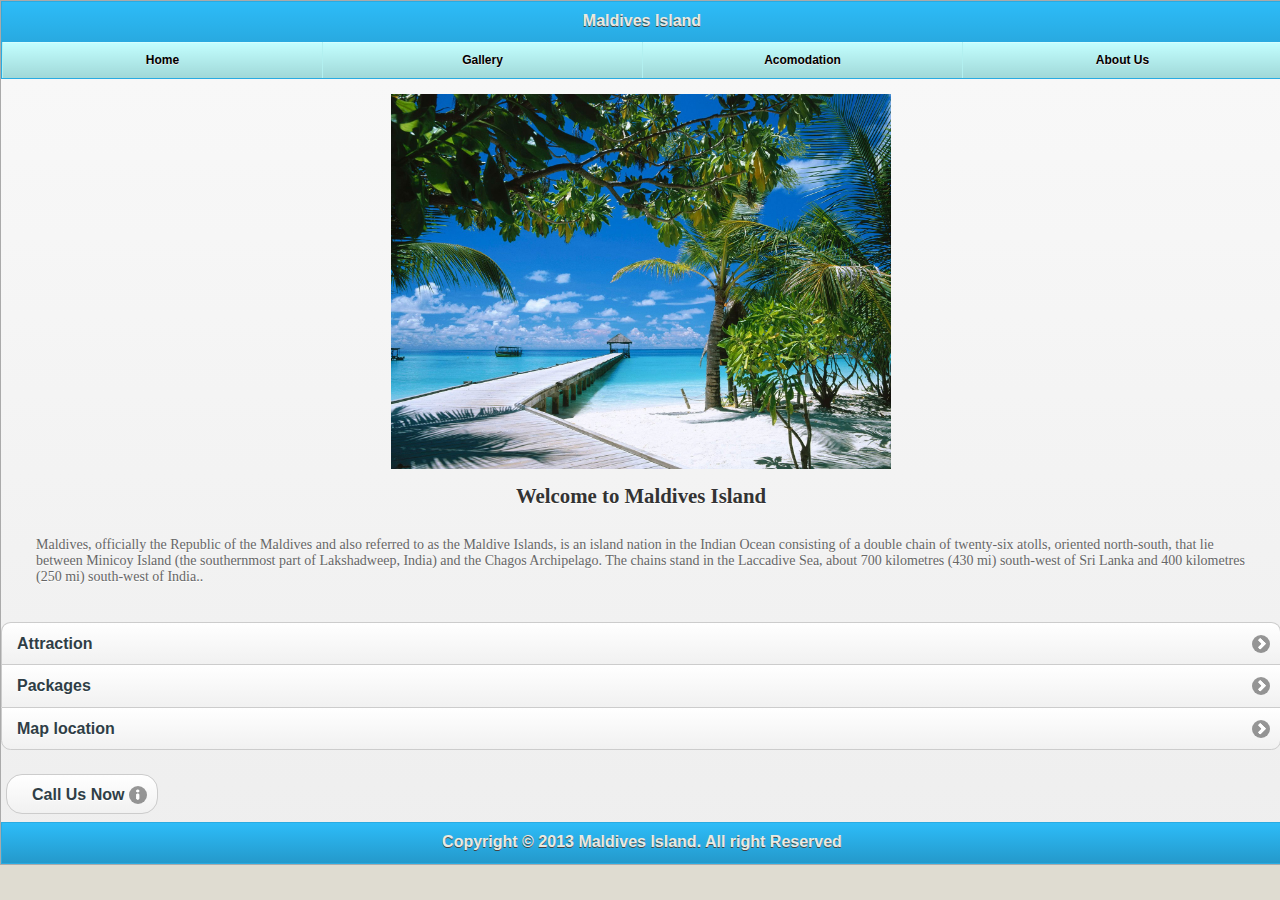
<file: Maldives/index.html>
<!DOCTYPE HTML>
<html>
<head>
<meta charset="UTF-8">
<title>Maldive Island</title>
<link href="jquery-mobile/jquery.mobile-1.0a3.min.css" rel="stylesheet" type="text/css">
<link rel="stylesheet" href="css/themes/gemia.css" />
<script src="jquery-mobile/jquery-1.5.min.js" type="text/javascript"></script>
<script src="jquery-mobile/jquery.mobile-1.0a3.min.js" type="text/javascript"></script>
<link href="css/main.css" rel="stylesheet" type="text/css">
<meta name="apple-mobile-web-app-capable" content="yes" />
	<link href="css/styles.css" type="text/css" rel="stylesheet" />
	
	<link href="css/photoswipe.css" type="text/css" rel="stylesheet" />
	
	<script type="text/javascript" src="lib/klass.min.js"></script>
	<script type="text/javascript" src="js/code.photoswipe-3.0.5.min.js"></script>
	
	
	<script type="text/javascript">

		(function(window, PhotoSwipe){
		
			document.addEventListener('DOMContentLoaded', function(){
			
				var
					options = {},
					instance = PhotoSwipe.attach( window.document.querySelectorAll('#Gallery a'), options );
			
			}, false);
			
			
		}(window, window.Code.PhotoSwipe));
		
	</script>
</head>

<body>
<div data-role="page" id="main">
  <div data-role="header" data-id="foo1" data-position="fixed">
    <h1>Maldives Island</h1>
    
	<div data-role="navbar">
		<ul>
			<li><a href="a.html">Home</a></li>
			<li><a href="#Gallery">Gallery</a></li>
			<li><a href="c.html">Acomodation</a></li>
			<li><a href="#About">About Us</a></li>
		</ul>
	</div>
    
    
    
  </div>
  
  
  
<div data-role="content">
  
  <div class="img1"><img src="image/maldives-ariatoll.jpg" width="500" height="375" alt="gemia"></div>
  
  <h1 class="bigtitle">Welcome to Maldives Island</h1>
        <p class="para">Maldives, officially the Republic of the Maldives and also referred to as the Maldive Islands, is an island nation in the Indian Ocean consisting of a double chain of twenty-six atolls, oriented north-south, that lie between Minicoy Island (the southernmost part of Lakshadweep, India) and the Chagos Archipelago. The chains stand in the Laccadive Sea, about 700 kilometres (430 mi) south-west of Sri Lanka and 400 kilometres (250 mi) south-west of India..</p>
  
  </div>
  
  
  <div data-role="controlgroup">
<ul data-role="listview" data-inset="true">
	<li><a href="acura.html">Attraction</a></li>
	<li><a href="audi.html">Packages</a></li>
	<li><a href="bmw.html">Map location</a></li>
    
	
</ul>
</div>


<a href="tel:0192206161" data-role="button" data-icon="info" data-iconpos="right" data-inline="true"> Call Us Now</a>


  <div data-role="footer">
    <h4>Copyright &copy; 2013 Maldives Island. All right Reserved</h4>
  </div>
</div>


<!--end 1 -->



<!--About -->

<div data-role="page" id="About">
  <div data-role="header" data-id="foo1">
    <h1>About Maldives</h1>
    
	<div data-role="navbar">
		<ul>
			<li><a href="#main">Home</a></li>
			<li><a href="#Gallery">Gallery</a></li>
			<li><a href="c.html">Acomodation</a></li>
			<li><a href="#About">About Us</a></li>
		</ul>
	</div>
    
    
    
  </div>
  
  
  
<div data-role="content">
  
  <div class="img1"><img src="image/Conrad-Maldives-Underwater-Suite.jpg" width="500" height="375" alt="gemia"></div>
  
  <h1 class="bigtitle">About Maldives</h1>
        <p class="para">The Maldives Marketing & Public Relations Corporation (MMPRC) is the national tourism office of Maldives responsible for carrying out promotional activities to become the most preferred island destination of the world under the theme of Maldives...the Sunny Side of Life; whilst adhering to its mission to promote quality and sustainable growth in the local tourism industry to deliver long term economic, social and cultural benefits to the country.</p>
  
  </div>
  
  
  <div data-role="controlgroup">
<ul data-role="listview" data-inset="true">
	<li><a href="acura.html">Book a trip</a></li>
	<li><a href="audi.html">Packages</a></li>
	<li><a href="bmw.html">Map location</a></li>
    
	
</ul>
</div>


<a href="tel:0192206161" data-role="button" data-icon="info" data-iconpos="right" data-inline="true"> Call Us Now</a>


  <div data-role="footer">
    <h4>Copyright &copy; 2013 Maldives Island. All right Reserved</h4>
  </div>
</div>

<!--end BOUT -->


<!--Gallery -->

<div data-role="page" id="Gallery">
  <div data-role="header" data-id="foo1" data-position="fixed">
    <h1>Gallery of Maldives</h1>
    
	<div data-role="navbar">
		<ul>
			<li><a href="#main">Home</a></li>
			<li><a href="#Gallery">Gallery</a></li>
			<li><a href="c.html">Acomodation</a></li>
			<li><a href="#About">About Us</a></li>
		</ul>
	</div>
    
    
    
  </div>
  
  
  
<div data-role="content">
  <h1>Media Gallery</h1>
  
  <ul id="Gallery" class="gallery">
		
		<li><a href="image/full/001.jpg"><img src="image/thumb/001.jpg" width="150" height="150">
		<li><a href="image/full/001.jpg"><img src="image/thumb/001.jpg" width="150" height="150">
        <li><a href="image/full/001.jpg"><img src="image/thumb/001.jpg" width="150" height="150">


		
	</ul>
  </div>
  
  
  <div data-role="controlgroup">
<ul data-role="listview" data-inset="true">
	<li><a href="acura.html">Book a Trip</a></li>
	<li><a href="audi.html">Packages</a></li>
	<li><a href="bmw.html">Map location</a></li>
    
	
</ul>
</div>


<a href="tel:0192206161" data-role="button" data-icon="info" data-iconpos="right" data-inline="true"> Call Us Now</a>


  <div data-role="footer">
    <h4>Copyright &copy; 2013 Maldives Island. All right Reserved</h4>
  </div>
</div>




</body>
</html>
</file>
<file: Maldives/css/main.css>
.img1 img{
	margin-right: auto;
	margin-left: auto;
	height: auto;
	display: block;
	max-width:100%;
}
.bigtitle {
	font-family: "Comic Sans MS", cursive;
	margin-right: 20px;
	margin-left: 20px;
	text-align: center;
}
.para {
	font-family: "Comic Sans MS", cursive;
	margin-right: 20px;
	margin-left: 20px;
	font-size: 14px;
	color: #666;
}
</file>
<file: Maldives/css/styles.css>
body { padding: 0; margin: 0; background: #DFDCD1; font-family: "Lucida Grande", Helvetica, Arial,Verdana, sans-serif; color: #444340; }
h1 { font-size: 1.3em; padding: 15px 10px; margin: 0; }
h2 { font-size: 1.1em; padding: 10px; margin: 0; }
img { border: none; }
a { color: #444340; }

#Header { background: #EEBF02; height: 61px; padding: 0; border-bottom: 1px solid #3c3c3c;  }
#Header img { display: block; margin: 0 auto 0; }

#MainContent { background: #ffffff; padding-bottom: 30px; }

#Footer { padding: 10px; border-top: none; } 

#SocialLinks { padding: 10px 0 0 0; }
#SocialLinks:after { clear: both; content: "."; display: block; height: 0; visibility: hidden; }
#SocialLinks a { display: block; float: left; padding-right: 15px; }

.gallery { list-style: none; padding: 0; margin: 0; }
.gallery:after { clear: both; content: "."; display: block; height: 0; visibility: hidden; }
.gallery li { float: left; width: 33.33333333%; }
.gallery li a { display: block; margin: 5px; border: 1px solid #3c3c3c; }
.gallery li img { display: block; width: 100%; height: auto; }


/* For inline examples only */
#PhotoSwipeTarget { width: 100%; height: 200px; }

#Indicators { text-align: center; margin-top: 20px; }
#Indicators span { display: inline-block; height: 10px; width: 10px; margin: 0 10px 0 0; padding: 0; -webkit-border-radius:5px; -moz-border-radius:5px; -o-border-radius:5px; border-radius:5px; background: #c5c5c5; overflow:hidden; }
#Indicators span.current{ background: #EEBF02; }
</file>
<file: Maldives/css/photoswipe.css>
/*
 * photoswipe.css
 * Copyright (c) %%year%% by Code Computerlove (http://www.codecomputerlove.com)
 * Licensed under the MIT license
 *
 * Default styles for PhotoSwipe
 * Avoid any position or dimension based styles
 * where possible, unless specified already here.
 * The gallery automatically works out gallery item
 * positions etc.
 */

 
body.ps-active, body.ps-building, div.ps-active, div.ps-building
{
	background: #000;
	overflow: hidden;
}
body.ps-active *, div.ps-active *
{ 
	-webkit-tap-highlight-color:  rgba(255, 255, 255, 0); 
	display: none;
}
body.ps-active *:focus, div.ps-active *:focus 
{ 
	outline: 0; 
}


/* Document overlay */
div.ps-document-overlay 
{
	background: #000;
}


/* UILayer */
div.ps-uilayer { 
	
	background: #000;
	cursor: pointer;
	
}


/* Zoom/pan/rotate layer */
div.ps-zoom-pan-rotate{
	background: #000;
}
div.ps-zoom-pan-rotate *  { display: block; }


/* Carousel */
div.ps-carousel-item-loading 
{ 
	background: url(../images/loader.gif) no-repeat center center; 
}

div.ps-carousel-item-error 
{ 
	background: url(../images/error.gif) no-repeat center center; 
}


/* Caption */
div.ps-caption
{ 
	background: #000000;
	background: -moz-linear-gradient(top, #303130 0%, #000101 100%);
	background: -webkit-gradient(linear, left top, left bottom, color-stop(0%,#303130), color-stop(100%,#000101));
	border-bottom: 1px solid #42403f;
	color: #ffffff;
	font-size: 13px;
	font-family: "Lucida Grande", Helvetica, Arial,Verdana, sans-serif;
	text-align: center;
}
div.ps-caption *  { display: inline; }

div.ps-caption-bottom
{ 
	border-top: 1px solid #42403f;
	border-bottom: none;
	min-height: 44px;
}

div.ps-caption-content
{
	padding: 13px;
	display: block;
}


/* Toolbar */
div.ps-toolbar
{ 
	background: #000000;
	background: -moz-linear-gradient(top, #303130 0%, #000101 100%);
	background: -webkit-gradient(linear, left top, left bottom, color-stop(0%,#303130), color-stop(100%,#000101));
	border-top: 1px solid #42403f;
	color: #ffffff;
	font-size: 13px;
	font-family: "Lucida Grande", Helvetica, Arial,Verdana, sans-serif;
	text-align: center;
	height: 44px;
	display: table;
	table-layout: fixed;
}
div.ps-toolbar * { 
	display: block;
}

div.ps-toolbar-top 
{
	border-bottom: 1px solid #42403f;
	border-top: none;
}

div.ps-toolbar-close, div.ps-toolbar-previous, div.ps-toolbar-next, div.ps-toolbar-play
{
	cursor: pointer;
	display: table-cell;
}

div.ps-toolbar div div.ps-toolbar-content
{
	width: 44px;
	height: 44px;
	margin: 0 auto 0;
	background-image: url(../images/icons.png);
	background-repeat: no-repeat;
}

div.ps-toolbar-close div.ps-toolbar-content
{
	background-position: 0 0;
}

div.ps-toolbar-previous div.ps-toolbar-content
{
	background-position: -44px 0;
}

div.ps-toolbar-previous-disabled div.ps-toolbar-content
{
	background-position: -44px -44px;
}

div.ps-toolbar-next div.ps-toolbar-content
{
	background-position: -132px 0;
}

div.ps-toolbar-next-disabled div.ps-toolbar-content
{
	background-position: -132px -44px;
}

div.ps-toolbar-play div.ps-toolbar-content
{
	background-position: -88px 0;
}

/* Hi-res display */
@media only screen and (-webkit-min-device-pixel-ratio: 1.5),
       only screen and (-moz-min-device-pixel-ratio: 1.5),
       only screen and (min-resolution: 240dpi)
{
	div.ps-toolbar div div.ps-toolbar-content
	{
		-moz-background-size: 176px 88px;
		-o-background-size: 176px 88px;
		-webkit-background-size: 176px 88px;
		background-size: 176px 88px;
		background-image: url(../images/icons@2x.png);
	}
}
</file>
<file: Maldives/css/themes/gemia.css>
/*
* jQuery Mobile 1.3.1
* Git HEAD hash: 74b4bec049fd93e4fe40205e6157de16eb64eb46 <> Date: Mon Apr 8 2013 19:41:28 UTC
* http://jquerymobile.com
*
* Copyright 2010, 2013 jQuery Foundation, Inc. and other contributors
* Released under the MIT license.
* http://jquery.org/license
*
*/


/* Swatches */
/* A
-----------------------------------------------------------------------------------------------------------*/
.ui-bar-a {
	border: 1px solid #29abe2 /*{a-bar-border}*/;
	background: #29abe2 /*{a-bar-background-color}*/;
	color: #e9eae1 /*{a-bar-color}*/;
	font-weight: bold;
	text-shadow: 0 /*{a-bar-shadow-x}*/ 1px /*{a-bar-shadow-y}*/ 0 /*{a-bar-shadow-radius}*/ #444444 /*{a-bar-shadow-color}*/;
	background-image: -webkit-gradient(linear, left top, left bottom, from( #2dbcf8 /*{a-bar-background-start}*/), to( #2499cb /*{a-bar-background-end}*/)); /* Saf4+, Chrome */
	background-image: -webkit-linear-gradient( #2dbcf8 /*{a-bar-background-start}*/, #2499cb /*{a-bar-background-end}*/); /* Chrome 10+, Saf5.1+ */
	background-image:    -moz-linear-gradient( #2dbcf8 /*{a-bar-background-start}*/, #2499cb /*{a-bar-background-end}*/); /* FF3.6 */
	background-image:     -ms-linear-gradient( #2dbcf8 /*{a-bar-background-start}*/, #2499cb /*{a-bar-background-end}*/); /* IE10 */
	background-image:      -o-linear-gradient( #2dbcf8 /*{a-bar-background-start}*/, #2499cb /*{a-bar-background-end}*/); /* Opera 11.10+ */
	background-image:         linear-gradient( #2dbcf8 /*{a-bar-background-start}*/, #2499cb /*{a-bar-background-end}*/);
}
.ui-bar-a .ui-link-inherit {
	color: #e9eae1 /*{a-bar-color}*/;
}
.ui-bar-a a.ui-link {
	color: #7cc4e7 /*{a-bar-link-color}*/;
	font-weight: bold;
}
.ui-bar-a a.ui-link:visited {
    color: #2489ce /*{a-bar-link-visited}*/;
}
.ui-bar-a a.ui-link:hover {
	color: #2489ce /*{a-bar-link-hover}*/;
}
.ui-bar-a a.ui-link:active {
	color: #2489ce /*{a-bar-link-active}*/;
}
.ui-bar-a,
.ui-bar-a input,
.ui-bar-a select,
.ui-bar-a textarea,
.ui-bar-a button {
	 font-family: Helvetica, Arial, sans-serif /*{global-font-family}*/;
}
.ui-body-a,
.ui-overlay-a {
	border: 1px solid #6c6969 /*{a-body-border}*/;
	color: #000000 /*{a-body-color}*/;
	text-shadow: 0 /*{a-body-shadow-x}*/ 1px /*{a-body-shadow-y}*/ 0 /*{a-body-shadow-radius}*/ #eeeeee /*{a-body-shadow-color}*/;
	background: #c5bfbf /*{a-body-background-color}*/;
	background-image: -webkit-gradient(linear, left top, left bottom, from( #d8d2d2 /*{a-body-background-start}*/), to( #b1abab /*{a-body-background-end}*/)); /* Saf4+, Chrome */
	background-image: -webkit-linear-gradient( #d8d2d2 /*{a-body-background-start}*/, #b1abab /*{a-body-background-end}*/); /* Chrome 10+, Saf5.1+ */
	background-image:    -moz-linear-gradient( #d8d2d2 /*{a-body-background-start}*/, #b1abab /*{a-body-background-end}*/); /* FF3.6 */
	background-image:     -ms-linear-gradient( #d8d2d2 /*{a-body-background-start}*/, #b1abab /*{a-body-background-end}*/); /* IE10 */
	background-image:      -o-linear-gradient( #d8d2d2 /*{a-body-background-start}*/, #b1abab /*{a-body-background-end}*/); /* Opera 11.10+ */
	background-image:         linear-gradient( #d8d2d2 /*{a-body-background-start}*/, #b1abab /*{a-body-background-end}*/);
}
.ui-overlay-a {
	background-image: none;
	border-width: 0;
}
.ui-body-a,
.ui-body-a input,
.ui-body-a select,
.ui-body-a textarea,
.ui-body-a button {
	 font-family: Helvetica, Arial, sans-serif /*{global-font-family}*/;
}
.ui-body-a .ui-link-inherit {
	color: #000000 /*{a-body-color}*/;
}
.ui-body-a .ui-link {
	color: #fd8904 /*{a-body-link-color}*/;
	font-weight: bold;
}
.ui-body-a .ui-link:visited {
    color: #a45902 /*{a-body-link-visited}*/;
}
.ui-body-a .ui-link:hover {
	color: #FF9d04 /*{a-body-link-hover}*/;
}
.ui-body-a .ui-link:active {
	color: #fd8904 /*{a-body-link-active}*/;
}
.ui-btn-up-a {
	border: 1px solid #b2f0f0 /*{a-bup-border}*/;
	background: #b2f0f0 /*{a-bup-background-color}*/;
	font-weight: bold;
	color: #000000 /*{a-bup-color}*/;
	text-shadow: 0 /*{a-bup-shadow-x}*/ 1px /*{a-bup-shadow-y}*/ 0 /*{a-bup-shadow-radius}*/ #eeeeee /*{a-bup-shadow-color}*/;
	background-image: -webkit-gradient(linear, left top, left bottom, from( #c3FFFF /*{a-bup-background-start}*/), to( #a0d8d8 /*{a-bup-background-end}*/)); /* Saf4+, Chrome */
	background-image: -webkit-linear-gradient( #c3FFFF /*{a-bup-background-start}*/, #a0d8d8 /*{a-bup-background-end}*/); /* Chrome 10+, Saf5.1+ */
	background-image:    -moz-linear-gradient( #c3FFFF /*{a-bup-background-start}*/, #a0d8d8 /*{a-bup-background-end}*/); /* FF3.6 */
	background-image:     -ms-linear-gradient( #c3FFFF /*{a-bup-background-start}*/, #a0d8d8 /*{a-bup-background-end}*/); /* IE10 */
	background-image:      -o-linear-gradient( #c3FFFF /*{a-bup-background-start}*/, #a0d8d8 /*{a-bup-background-end}*/); /* Opera 11.10+ */
	background-image:         linear-gradient( #c3FFFF /*{a-bup-background-start}*/, #a0d8d8 /*{a-bup-background-end}*/);
}
.ui-btn-up-a:visited,
.ui-btn-up-a a.ui-link-inherit {
	color: #000000 /*{a-bup-color}*/;
}
.ui-btn-hover-a {
	border: 1px solid #ccFFFF /*{a-bhover-border}*/;
	background: #ccFFFF /*{a-bhover-background-color}*/;
	font-weight: bold;
	color: #000000 /*{a-bhover-color}*/;
	text-shadow: 0 /*{a-bhover-shadow-x}*/ 1px /*{a-bhover-shadow-y}*/ 0 /*{a-bhover-shadow-radius}*/ #eeeeee /*{a-bhover-shadow-color}*/;
	background-image: -webkit-gradient(linear, left top, left bottom, from( #e0FFFF /*{a-bhover-background-start}*/), to( #b7e5e5 /*{a-bhover-background-end}*/)); /* Saf4+, Chrome */
	background-image: -webkit-linear-gradient( #e0FFFF /*{a-bhover-background-start}*/, #b7e5e5 /*{a-bhover-background-end}*/); /* Chrome 10+, Saf5.1+ */
	background-image:    -moz-linear-gradient( #e0FFFF /*{a-bhover-background-start}*/, #b7e5e5 /*{a-bhover-background-end}*/); /* FF3.6 */
	background-image:     -ms-linear-gradient( #e0FFFF /*{a-bhover-background-start}*/, #b7e5e5 /*{a-bhover-background-end}*/); /* IE10 */
	background-image:      -o-linear-gradient( #e0FFFF /*{a-bhover-background-start}*/, #b7e5e5 /*{a-bhover-background-end}*/); /* Opera 11.10+ */
	background-image:         linear-gradient( #e0FFFF /*{a-bhover-background-start}*/, #b7e5e5 /*{a-bhover-background-end}*/);
}
.ui-btn-hover-a:visited,
.ui-btn-hover-a:hover,
.ui-btn-hover-a a.ui-link-inherit {
	color: #000000 /*{a-bhover-color}*/;
}
.ui-btn-down-a {
	border: 1px solid #ccFFFF /*{a-bdown-border}*/;
	background: #ccFFFF /*{a-bdown-background-color}*/;
	font-weight: bold;
	color: #000000 /*{a-bdown-color}*/;
	text-shadow: 0 /*{a-bdown-shadow-x}*/ 1px /*{a-bdown-shadow-y}*/ 0 /*{a-bdown-shadow-radius}*/ #eeeeee /*{a-bdown-shadow-color}*/;
	background-image: -webkit-gradient(linear, left top, left bottom, from( #b7e5e5 /*{a-bdown-background-start}*/), to( #e0FFFF /*{a-bdown-background-end}*/)); /* Saf4+, Chrome */
	background-image: -webkit-linear-gradient( #b7e5e5 /*{a-bdown-background-start}*/, #e0FFFF /*{a-bdown-background-end}*/); /* Chrome 10+, Saf5.1+ */
	background-image:    -moz-linear-gradient( #b7e5e5 /*{a-bdown-background-start}*/, #e0FFFF /*{a-bdown-background-end}*/); /* FF3.6 */
	background-image:     -ms-linear-gradient( #b7e5e5 /*{a-bdown-background-start}*/, #e0FFFF /*{a-bdown-background-end}*/); /* IE10 */
	background-image:      -o-linear-gradient( #b7e5e5 /*{a-bdown-background-start}*/, #e0FFFF /*{a-bdown-background-end}*/); /* Opera 11.10+ */
	background-image:         linear-gradient( #b7e5e5 /*{a-bdown-background-start}*/, #e0FFFF /*{a-bdown-background-end}*/);
}
.ui-btn-down-a:visited,
.ui-btn-down-a:hover,
.ui-btn-down-a a.ui-link-inherit {
	color: #000000 /*{a-bdown-color}*/;
}
.ui-btn-up-a,
.ui-btn-hover-a,
.ui-btn-down-a {
	 font-family: Helvetica, Arial, sans-serif /*{global-font-family}*/;
	text-decoration: none;
}
/* B
-----------------------------------------------------------------------------------------------------------*/
.ui-bar-b {
	border: 1px solid #1fc7ff /*{b-bar-border}*/;
	background: #1fc7ff /*{b-bar-background-color}*/;
	color: #000000 /*{b-bar-color}*/;
	font-weight: bold;
	text-shadow: 0 /*{b-bar-shadow-x}*/ 1px /*{b-bar-shadow-y}*/ 0 /*{b-bar-shadow-radius}*/ #eeeeee /*{b-bar-shadow-color}*/;
	background-image: -webkit-gradient(linear, left top, left bottom, from( #22daFF /*{b-bar-background-start}*/), to( #1bb3e5 /*{b-bar-background-end}*/)); /* Saf4+, Chrome */
	background-image: -webkit-linear-gradient( #22daFF /*{b-bar-background-start}*/, #1bb3e5 /*{b-bar-background-end}*/); /* Chrome 10+, Saf5.1+ */
	background-image:    -moz-linear-gradient( #22daFF /*{b-bar-background-start}*/, #1bb3e5 /*{b-bar-background-end}*/); /* FF3.6 */
	background-image:     -ms-linear-gradient( #22daFF /*{b-bar-background-start}*/, #1bb3e5 /*{b-bar-background-end}*/); /* IE10 */
	background-image:      -o-linear-gradient( #22daFF /*{b-bar-background-start}*/, #1bb3e5 /*{b-bar-background-end}*/); /* Opera 11.10+ */
	background-image:         linear-gradient( #22daFF /*{b-bar-background-start}*/, #1bb3e5 /*{b-bar-background-end}*/);
}
.ui-bar-b .ui-link-inherit {
	color: #000000 /*{b-bar-color}*/;
}
.ui-bar-b a.ui-link {
	color: #7cc4e7 /*{b-bar-link-color}*/;
	font-weight: bold;
}
.ui-bar-b a.ui-link:visited {
    color: #2489ce /*{b-bar-link-visited}*/;
}
.ui-bar-b a.ui-link:hover {
	color: #2489ce /*{b-bar-link-hover}*/;
}
.ui-bar-b a.ui-link:active {
	color: #2489ce /*{b-bar-link-active}*/;
}
.ui-bar-b,
.ui-bar-b input,
.ui-bar-b select,
.ui-bar-b textarea,
.ui-bar-b button {
	 font-family: Helvetica, Arial, sans-serif /*{global-font-family}*/;
}
.ui-body-b,
.ui-overlay-b {
	border: 1px solid #707070 /*{b-body-border}*/;
	color: #000000 /*{b-body-color}*/;
	text-shadow: 0 /*{b-body-shadow-x}*/ 1px /*{b-body-shadow-y}*/ 0 /*{b-body-shadow-radius}*/ #eeeeee /*{b-body-shadow-color}*/;
	background: #cccccc /*{b-body-background-color}*/;
	background-image: -webkit-gradient(linear, left top, left bottom, from( #e0e0e0 /*{b-body-background-start}*/), to( #b7b7b7 /*{b-body-background-end}*/)); /* Saf4+, Chrome */
	background-image: -webkit-linear-gradient( #e0e0e0 /*{b-body-background-start}*/, #b7b7b7 /*{b-body-background-end}*/); /* Chrome 10+, Saf5.1+ */
	background-image:    -moz-linear-gradient( #e0e0e0 /*{b-body-background-start}*/, #b7b7b7 /*{b-body-background-end}*/); /* FF3.6 */
	background-image:     -ms-linear-gradient( #e0e0e0 /*{b-body-background-start}*/, #b7b7b7 /*{b-body-background-end}*/); /* IE10 */
	background-image:      -o-linear-gradient( #e0e0e0 /*{b-body-background-start}*/, #b7b7b7 /*{b-body-background-end}*/); /* Opera 11.10+ */
	background-image:         linear-gradient( #e0e0e0 /*{b-body-background-start}*/, #b7b7b7 /*{b-body-background-end}*/);
}
.ui-overlay-b {
	background-image: none;
	border-width: 0;
}
.ui-body-b,
.ui-body-b input,
.ui-body-b select,
.ui-body-b textarea,
.ui-body-b button {
	 font-family: Helvetica, Arial, sans-serif /*{global-font-family}*/;
}
.ui-body-b .ui-link-inherit {
	color: #000000 /*{b-body-color}*/;
}
.ui-body-b .ui-link {
	color: #2489ce /*{b-body-link-color}*/;
	font-weight: bold;
}
.ui-body-b .ui-link:visited {
    color: #2489ce /*{b-body-link-visited}*/;
}
.ui-body-b .ui-link:hover {
	color: #2489ce /*{b-body-link-hover}*/;
}
.ui-body-b .ui-link:active {
	color: #2489ce /*{b-body-link-active}*/;
}
.ui-btn-up-b {
	border: 1px solid #cccccc /*{b-bup-border}*/;
	background: #eeeeee /*{b-bup-background-color}*/;
	font-weight: bold;
	color: #2f3e46 /*{b-bup-color}*/;
	text-shadow: 0 /*{b-bup-shadow-x}*/ 1px /*{b-bup-shadow-y}*/ 0 /*{b-bup-shadow-radius}*/ #ffffff /*{b-bup-shadow-color}*/;
	background-image: -webkit-gradient(linear, left top, left bottom, from( #ffffff /*{b-bup-background-start}*/), to( #f1f1f1 /*{b-bup-background-end}*/)); /* Saf4+, Chrome */
	background-image: -webkit-linear-gradient( #ffffff /*{b-bup-background-start}*/, #f1f1f1 /*{b-bup-background-end}*/); /* Chrome 10+, Saf5.1+ */
	background-image:    -moz-linear-gradient( #ffffff /*{b-bup-background-start}*/, #f1f1f1 /*{b-bup-background-end}*/); /* FF3.6 */
	background-image:     -ms-linear-gradient( #ffffff /*{b-bup-background-start}*/, #f1f1f1 /*{b-bup-background-end}*/); /* IE10 */
	background-image:      -o-linear-gradient( #ffffff /*{b-bup-background-start}*/, #f1f1f1 /*{b-bup-background-end}*/); /* Opera 11.10+ */
	background-image:         linear-gradient( #ffffff /*{b-bup-background-start}*/, #f1f1f1 /*{b-bup-background-end}*/);
}
.ui-btn-up-b:visited,
.ui-btn-up-b a.ui-link-inherit {
	color: #2f3e46 /*{b-bup-color}*/;
}
.ui-btn-hover-b {
	border: 1px solid #bbbbbb /*{b-bhover-border}*/;
	background: #dfdfdf /*{b-bhover-background-color}*/;
	font-weight: bold;
	color: #2f3e46 /*{b-bhover-color}*/;
	text-shadow: 0 /*{b-bhover-shadow-x}*/ 1px /*{b-bhover-shadow-y}*/ 0 /*{b-bhover-shadow-radius}*/ #ffffff /*{b-bhover-shadow-color}*/;
	background-image: -webkit-gradient(linear, left top, left bottom, from( #f6f6f6 /*{b-bhover-background-start}*/), to( #e0e0e0 /*{b-bhover-background-end}*/)); /* Saf4+, Chrome */
	background-image: -webkit-linear-gradient( #f6f6f6 /*{b-bhover-background-start}*/, #e0e0e0 /*{b-bhover-background-end}*/); /* Chrome 10+, Saf5.1+ */
	background-image:    -moz-linear-gradient( #f6f6f6 /*{b-bhover-background-start}*/, #e0e0e0 /*{b-bhover-background-end}*/); /* FF3.6 */
	background-image:     -ms-linear-gradient( #f6f6f6 /*{b-bhover-background-start}*/, #e0e0e0 /*{b-bhover-background-end}*/); /* IE10 */
	background-image:      -o-linear-gradient( #f6f6f6 /*{b-bhover-background-start}*/, #e0e0e0 /*{b-bhover-background-end}*/); /* Opera 11.10+ */
	background-image:         linear-gradient( #f6f6f6 /*{b-bhover-background-start}*/, #e0e0e0 /*{b-bhover-background-end}*/);
}
.ui-btn-hover-b:visited,
.ui-btn-hover-b:hover,
.ui-btn-hover-b a.ui-link-inherit {
	color: #2f3e46 /*{b-bhover-color}*/;
}
.ui-btn-down-b {
	border: 1px solid #bbbbbb /*{b-bdown-border}*/;
	background: #d6d6d6 /*{b-bdown-background-color}*/;
	font-weight: bold;
	color: #2f3e46 /*{b-bdown-color}*/;
	text-shadow: 0 /*{b-bdown-shadow-x}*/ 1px /*{b-bdown-shadow-y}*/ 0 /*{b-bdown-shadow-radius}*/ #ffffff /*{b-bdown-shadow-color}*/;
	background-image: -webkit-gradient(linear, left top, left bottom, from( #d0d0d0 /*{b-bdown-background-start}*/), to( #dfdfdf /*{b-bdown-background-end}*/)); /* Saf4+, Chrome */
	background-image: -webkit-linear-gradient( #d0d0d0 /*{b-bdown-background-start}*/, #dfdfdf /*{b-bdown-background-end}*/); /* Chrome 10+, Saf5.1+ */
	background-image:    -moz-linear-gradient( #d0d0d0 /*{b-bdown-background-start}*/, #dfdfdf /*{b-bdown-background-end}*/); /* FF3.6 */
	background-image:     -ms-linear-gradient( #d0d0d0 /*{b-bdown-background-start}*/, #dfdfdf /*{b-bdown-background-end}*/); /* IE10 */
	background-image:      -o-linear-gradient( #d0d0d0 /*{b-bdown-background-start}*/, #dfdfdf /*{b-bdown-background-end}*/); /* Opera 11.10+ */
	background-image:         linear-gradient( #d0d0d0 /*{b-bdown-background-start}*/, #dfdfdf /*{b-bdown-background-end}*/);
}
.ui-btn-down-b:visited,
.ui-btn-down-b:hover,
.ui-btn-down-b a.ui-link-inherit {
	color: #2f3e46 /*{b-bdown-color}*/;
}
.ui-btn-up-b,
.ui-btn-hover-b,
.ui-btn-down-b {
	 font-family: Helvetica, Arial, sans-serif /*{global-font-family}*/;
	text-decoration: none;
}


/* C
-----------------------------------------------------------------------------------------------------------*/
.ui-bar-c {
	border: 1px solid #b3b3b3 /*{c-bar-border}*/;
	background: #eeeeee /*{c-bar-background-color}*/;
	color: #3e3e3e /*{c-bar-color}*/;
	font-weight: bold;
	text-shadow: 0 /*{c-bar-shadow-x}*/ 1px /*{c-bar-shadow-y}*/ 0 /*{c-bar-shadow-radius}*/ #ffffff /*{c-bar-shadow-color}*/;
	background-image: -webkit-gradient(linear, left top, left bottom, from( #f0f0f0 /*{c-bar-background-start}*/), to( #dddddd /*{c-bar-background-end}*/)); /* Saf4+, Chrome */
	background-image: -webkit-linear-gradient( #f0f0f0 /*{c-bar-background-start}*/, #dddddd /*{c-bar-background-end}*/); /* Chrome 10+, Saf5.1+ */
	background-image:    -moz-linear-gradient( #f0f0f0 /*{c-bar-background-start}*/, #dddddd /*{c-bar-background-end}*/); /* FF3.6 */
	background-image:     -ms-linear-gradient( #f0f0f0 /*{c-bar-background-start}*/, #dddddd /*{c-bar-background-end}*/); /* IE10 */
	background-image:      -o-linear-gradient( #f0f0f0 /*{c-bar-background-start}*/, #dddddd /*{c-bar-background-end}*/); /* Opera 11.10+ */
	background-image:         linear-gradient( #f0f0f0 /*{c-bar-background-start}*/, #dddddd /*{c-bar-background-end}*/);
}
.ui-bar-c .ui-link-inherit {
	color: #3e3e3e /*{c-bar-color}*/;
}
.ui-bar-c a.ui-link {
	color: #7cc4e7 /*{c-bar-link-color}*/;
	font-weight: bold;
}
.ui-bar-c a.ui-link:visited {
    color: #2489ce /*{c-bar-link-visited}*/;
}
.ui-bar-c a.ui-link:hover {
	color: #2489ce /*{c-bar-link-hover}*/;
}
.ui-bar-c a.ui-link:active {
	color: #2489ce /*{c-bar-link-active}*/;
}
.ui-bar-c,
.ui-bar-c input,
.ui-bar-c select,
.ui-bar-c textarea,
.ui-bar-c button {
	 font-family: Helvetica, Arial, sans-serif /*{global-font-family}*/;
}
.ui-body-c,
.ui-overlay-c {
	border: 1px solid #aaaaaa /*{c-body-border}*/;
	color: #333333 /*{c-body-color}*/;
	text-shadow: 0 /*{c-body-shadow-x}*/ 1px /*{c-body-shadow-y}*/ 0 /*{c-body-shadow-radius}*/ #ffffff /*{c-body-shadow-color}*/;
	background: #f9f9f9 /*{c-body-background-color}*/;
	background-image: -webkit-gradient(linear, left top, left bottom, from( #f9f9f9 /*{c-body-background-start}*/), to( #eeeeee /*{c-body-background-end}*/)); /* Saf4+, Chrome */
	background-image: -webkit-linear-gradient( #f9f9f9 /*{c-body-background-start}*/, #eeeeee /*{c-body-background-end}*/); /* Chrome 10+, Saf5.1+ */
	background-image:    -moz-linear-gradient( #f9f9f9 /*{c-body-background-start}*/, #eeeeee /*{c-body-background-end}*/); /* FF3.6 */
	background-image:     -ms-linear-gradient( #f9f9f9 /*{c-body-background-start}*/, #eeeeee /*{c-body-background-end}*/); /* IE10 */
	background-image:      -o-linear-gradient( #f9f9f9 /*{c-body-background-start}*/, #eeeeee /*{c-body-background-end}*/); /* Opera 11.10+ */
	background-image:         linear-gradient( #f9f9f9 /*{c-body-background-start}*/, #eeeeee /*{c-body-background-end}*/);
}
.ui-overlay-c {
	background-image: none;
	border-width: 0;
}
.ui-body-c,
.ui-body-c input,
.ui-body-c select,
.ui-body-c textarea,
.ui-body-c button {
	 font-family: Helvetica, Arial, sans-serif /*{global-font-family}*/;
}
.ui-body-c .ui-link-inherit {
	color: #333333 /*{c-body-color}*/;
}
.ui-body-c .ui-link {
	color: #2489ce /*{c-body-link-color}*/;
	font-weight: bold;
}
.ui-body-c .ui-link:visited {
    color: #2489ce /*{c-body-link-visited}*/;
}
.ui-body-c .ui-link:hover {
	color: #2489ce /*{c-body-link-hover}*/;
}
.ui-body-c .ui-link:active {
	color: #2489ce /*{c-body-link-active}*/;
}
.ui-btn-up-c {
	border: 1px solid #cccccc /*{c-bup-border}*/;
	background: #eeeeee /*{c-bup-background-color}*/;
	font-weight: bold;
	color: #2f3e46 /*{c-bup-color}*/;
	text-shadow: 0 /*{c-bup-shadow-x}*/ 1px /*{c-bup-shadow-y}*/ 0 /*{c-bup-shadow-radius}*/ #ffffff /*{c-bup-shadow-color}*/;
	background-image: -webkit-gradient(linear, left top, left bottom, from( #ffffff /*{c-bup-background-start}*/), to( #f1f1f1 /*{c-bup-background-end}*/)); /* Saf4+, Chrome */
	background-image: -webkit-linear-gradient( #ffffff /*{c-bup-background-start}*/, #f1f1f1 /*{c-bup-background-end}*/); /* Chrome 10+, Saf5.1+ */
	background-image:    -moz-linear-gradient( #ffffff /*{c-bup-background-start}*/, #f1f1f1 /*{c-bup-background-end}*/); /* FF3.6 */
	background-image:     -ms-linear-gradient( #ffffff /*{c-bup-background-start}*/, #f1f1f1 /*{c-bup-background-end}*/); /* IE10 */
	background-image:      -o-linear-gradient( #ffffff /*{c-bup-background-start}*/, #f1f1f1 /*{c-bup-background-end}*/); /* Opera 11.10+ */
	background-image:         linear-gradient( #ffffff /*{c-bup-background-start}*/, #f1f1f1 /*{c-bup-background-end}*/);
}
.ui-btn-up-c:visited,
.ui-btn-up-c a.ui-link-inherit {
	color: #2f3e46 /*{c-bup-color}*/;
}
.ui-btn-hover-c {
	border: 1px solid #bbbbbb /*{c-bhover-border}*/;
	background: #dfdfdf /*{c-bhover-background-color}*/;
	font-weight: bold;
	color: #2f3e46 /*{c-bhover-color}*/;
	text-shadow: 0 /*{c-bhover-shadow-x}*/ 1px /*{c-bhover-shadow-y}*/ 0 /*{c-bhover-shadow-radius}*/ #ffffff /*{c-bhover-shadow-color}*/;
	background-image: -webkit-gradient(linear, left top, left bottom, from( #f6f6f6 /*{c-bhover-background-start}*/), to( #e0e0e0 /*{c-bhover-background-end}*/)); /* Saf4+, Chrome */
	background-image: -webkit-linear-gradient( #f6f6f6 /*{c-bhover-background-start}*/, #e0e0e0 /*{c-bhover-background-end}*/); /* Chrome 10+, Saf5.1+ */
	background-image:    -moz-linear-gradient( #f6f6f6 /*{c-bhover-background-start}*/, #e0e0e0 /*{c-bhover-background-end}*/); /* FF3.6 */
	background-image:     -ms-linear-gradient( #f6f6f6 /*{c-bhover-background-start}*/, #e0e0e0 /*{c-bhover-background-end}*/); /* IE10 */
	background-image:      -o-linear-gradient( #f6f6f6 /*{c-bhover-background-start}*/, #e0e0e0 /*{c-bhover-background-end}*/); /* Opera 11.10+ */
	background-image:         linear-gradient( #f6f6f6 /*{c-bhover-background-start}*/, #e0e0e0 /*{c-bhover-background-end}*/);
}
.ui-btn-hover-c:visited,
.ui-btn-hover-c:hover,
.ui-btn-hover-c a.ui-link-inherit {
	color: #2f3e46 /*{c-bhover-color}*/;
}
.ui-btn-down-c {
	border: 1px solid #bbbbbb /*{c-bdown-border}*/;
	background: #d6d6d6 /*{c-bdown-background-color}*/;
	font-weight: bold;
	color: #2f3e46 /*{c-bdown-color}*/;
	text-shadow: 0 /*{c-bdown-shadow-x}*/ 1px /*{c-bdown-shadow-y}*/ 0 /*{c-bdown-shadow-radius}*/ #ffffff /*{c-bdown-shadow-color}*/;
	background-image: -webkit-gradient(linear, left top, left bottom, from( #d0d0d0 /*{c-bdown-background-start}*/), to( #dfdfdf /*{c-bdown-background-end}*/)); /* Saf4+, Chrome */
	background-image: -webkit-linear-gradient( #d0d0d0 /*{c-bdown-background-start}*/, #dfdfdf /*{c-bdown-background-end}*/); /* Chrome 10+, Saf5.1+ */
	background-image:    -moz-linear-gradient( #d0d0d0 /*{c-bdown-background-start}*/, #dfdfdf /*{c-bdown-background-end}*/); /* FF3.6 */
	background-image:     -ms-linear-gradient( #d0d0d0 /*{c-bdown-background-start}*/, #dfdfdf /*{c-bdown-background-end}*/); /* IE10 */
	background-image:      -o-linear-gradient( #d0d0d0 /*{c-bdown-background-start}*/, #dfdfdf /*{c-bdown-background-end}*/); /* Opera 11.10+ */
	background-image:         linear-gradient( #d0d0d0 /*{c-bdown-background-start}*/, #dfdfdf /*{c-bdown-background-end}*/);
}
.ui-btn-down-c:visited,
.ui-btn-down-c:hover,
.ui-btn-down-c a.ui-link-inherit {
	color: #2f3e46 /*{c-bdown-color}*/;
}
.ui-btn-up-c,
.ui-btn-hover-c,
.ui-btn-down-c {
	 font-family: Helvetica, Arial, sans-serif /*{global-font-family}*/;
	text-decoration: none;
}


/* Structure */
/* links within "buttons" 
-----------------------------------------------------------------------------------------------------------*/
a.ui-link-inherit {
	text-decoration: none !important;
}
/* Active class used as the "on" state across all themes
-----------------------------------------------------------------------------------------------------------*/
.ui-btn-active {
	border: 1px solid #2373a5 /*{global-active-border}*/;
	background: #387bbe /*{global-active-background-color}*/;
	font-weight: bold;
	color: #ffffff /*{global-active-color}*/;
	cursor: pointer;
	text-shadow: 0 /*{global-active-shadow-x}*/ 1px /*{global-active-shadow-y}*/ 0 /*{global-active-shadow-radius}*/ #3373a5 /*{global-active-shadow-color}*/;
	text-decoration: none;
	background-image: -webkit-gradient(linear, left top, left bottom, from( #5393c5 /*{global-active-background-start}*/), to( #6facd5 /*{global-active-background-end}*/)); /* Saf4+, Chrome */
	background-image: -webkit-linear-gradient( #5393c5 /*{global-active-background-start}*/, #6facd5 /*{global-active-background-end}*/); /* Chrome 10+, Saf5.1+ */
	background-image:    -moz-linear-gradient( #5393c5 /*{global-active-background-start}*/, #6facd5 /*{global-active-background-end}*/); /* FF3.6 */
	background-image:     -ms-linear-gradient( #5393c5 /*{global-active-background-start}*/, #6facd5 /*{global-active-background-end}*/); /* IE10 */
	background-image:      -o-linear-gradient( #5393c5 /*{global-active-background-start}*/, #6facd5 /*{global-active-background-end}*/); /* Opera 11.10+ */
	background-image:         linear-gradient( #5393c5 /*{global-active-background-start}*/, #6facd5 /*{global-active-background-end}*/);
	 font-family: Helvetica, Arial, sans-serif /*{global-font-family}*/;
}
.ui-btn-active:visited,
.ui-btn-active:hover,
.ui-btn-active a.ui-link-inherit {
	color: #ffffff /*{global-active-color}*/;
}
/* button inner top highlight
-----------------------------------------------------------------------------------------------------------*/
.ui-btn-inner {
	border-top: 1px solid 	#fff;
	border-color: 			rgba(255,255,255,.3);
}
/* corner rounding classes
-----------------------------------------------------------------------------------------------------------*/
.ui-corner-all {
	-webkit-border-radius: .6em /*{global-radii-blocks}*/;
	border-radius: .6em /*{global-radii-blocks}*/;
}
/* Form field separator
-----------------------------------------------------------------------------------------------------------*/
.ui-br {
	border-color: rgb(130,130,130);
	border-color: rgba(130,130,130,.3);
	border-style: solid;
}
/* Interaction cues
-----------------------------------------------------------------------------------------------------------*/
.ui-disabled {
	filter: Alpha(Opacity=30);
	opacity: .3;
	zoom: 1;
}
.ui-disabled,
.ui-disabled a {
	cursor: default !important;
	pointer-events: none;
}
/* Icons
-----------------------------------------------------------------------------------------------------------*/
.ui-icon,
.ui-icon-searchfield:after {
	background-color: #666666 /*{global-icon-color}*/;
	background-color: rgba(0,0,0,.4) /*{global-icon-disc}*/;
	background-image: url(images/icons-18-white.png) /*{global-icon-set}*/;
	background-repeat: no-repeat;
	-webkit-border-radius: 				9px;
	border-radius: 						9px;
}
/* Alt icon color
-----------------------------------------------------------------------------------------------------------*/
.ui-icon-alt .ui-icon,
.ui-icon-alt .ui-icon-searchfield:after {
	background-color: 						#fff;
	background-color: 						rgba(255,255,255,.3);
	background-image: url(images/icons-18-black.png);
	background-repeat: no-repeat;
}
/* No disc
-----------------------------------------------------------------------------------------------------------*/
.ui-icon-nodisc .ui-icon,
.ui-icon-nodisc .ui-icon-searchfield:after,
.ui-icon-nodisc .ui-icon-alt .ui-icon,
.ui-icon-nodisc .ui-icon-alt .ui-icon-searchfield:after {
	background-color: transparent;
}
/* Icon sprite
-----------------------------------------------------------------------------------------------------------*/
/* plus minus */
.ui-icon-plus {
	background-position: 	-1px -1px;
}
.ui-icon-minus {
	background-position: 	-37px -1px;
}
/* delete/close */
.ui-icon-delete {
	background-position: 	-73px -1px;
}
/* arrows */
.ui-icon-arrow-r {
	background-position: 	-108px -1px;
}
.ui-icon-arrow-l {
	background-position: 	-144px -1px;
}
.ui-icon-arrow-u {
	background-position: 	-180px -1px;
}
.ui-icon-arrow-d {
	background-position: 	-216px -1px;
}
/* misc */
.ui-icon-check {
	background-position: 	-252px -1px;
}
.ui-icon-gear {
	background-position: 	-288px -1px;
}
.ui-icon-refresh {
	background-position: 	-323px -1px;
}
.ui-icon-forward {
	background-position: 	-360px -1px;
}
.ui-icon-back {
	background-position: 	-396px -1px;
}
.ui-icon-grid {
	background-position: 	-432px -1px;
}
.ui-icon-star {
	background-position: 	-467px -1px;
}
.ui-icon-alert {
	background-position: 	-503px -1px;
}
.ui-icon-info {
	background-position: 	-539px -1px;
}
.ui-icon-home {
	background-position: 	-575px -1px;
}
/* search */
.ui-icon-search,
.ui-icon-searchfield:after {
	background-position: 	-611px -1px;
}
/* checkbox radio */
.ui-icon-checkbox-on {
	background-position: 	-647px -1px;
}
.ui-icon-checkbox-off {
	background-position: 	-683px -1px;
}
.ui-icon-radio-on {
	background-position: 	-718px -1px;
}
.ui-icon-radio-off {
	background-position: 	-754px -1px;
}
/* menu edit */
.ui-icon-bars {
	background-position: 	-788px -1px;
}
.ui-icon-edit {
	background-position: 	-824px -1px;
}
/* HD/"retina" sprite
-----------------------------------------------------------------------------------------------------------*/
@media only screen and (-webkit-min-device-pixel-ratio: 1.3),
       only screen and (min--moz-device-pixel-ratio: 1.3),
       only screen and (min-resolution: 200dpi) {
	
	.ui-icon-plus, .ui-icon-minus, .ui-icon-delete, .ui-icon-arrow-r,
	.ui-icon-arrow-l, .ui-icon-arrow-u, .ui-icon-arrow-d, .ui-icon-check,
	.ui-icon-gear, .ui-icon-refresh, .ui-icon-forward, .ui-icon-back,
	.ui-icon-grid, .ui-icon-star, .ui-icon-alert, .ui-icon-info, .ui-icon-home, .ui-icon-bars, .ui-icon-edit,
	.ui-icon-search, .ui-icon-searchfield:after, 
	.ui-icon-checkbox-off, .ui-icon-checkbox-on, .ui-icon-radio-off, .ui-icon-radio-on {
		background-image: url(images/icons-36-white.png);
		-moz-background-size: 864px 18px;
		-o-background-size: 864px 18px;
		-webkit-background-size: 864px 18px;
		background-size: 864px 18px;
	}
	.ui-icon-alt .ui-icon {
		background-image: url(images/icons-36-black.png);
	}
	.ui-icon-plus {
		background-position: 	0 50%;
	}
	.ui-icon-minus {
		background-position: 	-36px 50%;
	}
	.ui-icon-delete {
		background-position: 	-72px 50%;
	}
	.ui-icon-arrow-r {
		background-position: 	-108px 50%;
	}
	.ui-icon-arrow-l {
		background-position: 	-144px 50%;
	}
	.ui-icon-arrow-u {
		background-position: 	-179px 50%;
	}
	.ui-icon-arrow-d {
		background-position: 	-215px 50%;
	}
	.ui-icon-check {
		background-position: 	-252px 50%;
	}
	.ui-icon-gear {
		background-position: 	-287px 50%;
	}
	.ui-icon-refresh {
		background-position: 	-323px 50%;
	}
	.ui-icon-forward {
		background-position: 	-360px 50%;
	}
	.ui-icon-back {
		background-position: 	-395px 50%;
	}
	.ui-icon-grid {
		background-position: 	-431px 50%;
	}
	.ui-icon-star {
		background-position: 	-467px 50%;
	}
	.ui-icon-alert {
		background-position: 	-503px 50%;
	}
	.ui-icon-info {
		background-position: 	-538px 50%;
	}
	.ui-icon-home {
		background-position: 	-575px 50%;
	}
	.ui-icon-search,
	.ui-icon-searchfield:after {
		background-position: 	-611px 50%;
	}
	.ui-icon-checkbox-on {
		background-position: 	-647px 50%;
	}
	.ui-icon-checkbox-off {
		background-position: 	-683px 50%;
	}
	.ui-icon-radio-on {
		background-position: 	-718px 50%;
	}
	.ui-icon-radio-off {
		background-position: 	-754px 50%;
	}
	.ui-icon-bars {
		background-position: 	-788px 50%;
	
	}.ui-icon-edit {
		background-position: 	-824px 50%;
	}
}
/* checks,radios */
.ui-checkbox .ui-icon,
.ui-selectmenu-list .ui-icon {
	-webkit-border-radius: 3px;
	border-radius: 3px;
}
.ui-icon-checkbox-off,
.ui-icon-radio-off {
	background-color: transparent;	
}
.ui-checkbox-on .ui-icon,
.ui-radio-on .ui-icon {
	background-color: #387bbe /*{global-active-background-color}*/; /* NOTE: this hex should match the active state color. It's repeated here for cascade */
}
/* loading icon */
.ui-icon-loading {
	background: url(images/ajax-loader.gif);
	background-size: 46px 46px;
}
/* Button corner class
-----------------------------------------------------------------------------------------------------------*/
.ui-btn-corner-all {
	-webkit-border-radius: 1em /*{global-radii-buttons}*/;
	border-radius: 1em /*{global-radii-buttons}*/;
}
/* radius clip workaround for cleaning up corner trapping */
.ui-corner-all,
.ui-btn-corner-all {
	-webkit-background-clip: padding;
	background-clip: padding-box;
}
/* Overlay / modal
-----------------------------------------------------------------------------------------------------------*/
.ui-overlay {
	background: #666;
	filter: Alpha(Opacity=50);
	opacity: .5;
	position: absolute;
	width: 100%;
	height: 100%;
}
.ui-overlay-shadow {
	-moz-box-shadow: 0 0 12px 			rgba(0,0,0,.6);
	-webkit-box-shadow: 0 0 12px 		rgba(0,0,0,.6);
	box-shadow: 0 0 12px 				rgba(0,0,0,.6);
}
.ui-shadow {
	-moz-box-shadow: 0 1px 3px /*{global-box-shadow-size}*/ rgba(0,0,0,.2) /*{global-box-shadow-color}*/;
	-webkit-box-shadow: 0 1px 3px /*{global-box-shadow-size}*/ rgba(0,0,0,.2) /*{global-box-shadow-color}*/;
	box-shadow: 0 1px 3px /*{global-box-shadow-size}*/ rgba(0,0,0,.2) /*{global-box-shadow-color}*/
}
.ui-bar-a .ui-shadow,
.ui-bar-b .ui-shadow ,
.ui-bar-c .ui-shadow  {
	-moz-box-shadow: 0 1px 0 				rgba(255,255,255,.3);
	-webkit-box-shadow: 0 1px 0 			rgba(255,255,255,.3);
	box-shadow: 0 1px 0 					rgba(255,255,255,.3);
}
.ui-shadow-inset {
	-moz-box-shadow: inset 0 1px 4px 		rgba(0,0,0,.2);
	-webkit-box-shadow: inset 0 1px 4px 	rgba(0,0,0,.2);
	box-shadow: inset 0 1px 4px 			rgba(0,0,0,.2);
}
.ui-icon-shadow {
	-moz-box-shadow: 0 1px 0 rgba(255,255,255,.4) /*{global-icon-shadow}*/;
	-webkit-box-shadow: 0 1px 0 rgba(255,255,255,.4) /*{global-icon-shadow}*/;
	box-shadow: 0 1px 0 rgba(255,255,255,.4) /*{global-icon-shadow}*/;
}
/* Focus state - set here for specificity (note: these classes are added by JavaScript)
-----------------------------------------------------------------------------------------------------------*/
.ui-btn:focus, .ui-link-inherit:focus {
	outline: 0;
}
.ui-btn.ui-focus {
	z-index: 1;
}
.ui-focus,
.ui-btn:focus {
	-moz-box-shadow: inset 0 0 3px #387bbe /*{global-active-background-color}*/, 0 0 9px #387bbe /*{global-active-background-color}*/;
	-webkit-box-shadow: inset 0 0 3px #387bbe /*{global-active-background-color}*/, 0 0 9px #387bbe /*{global-active-background-color}*/;
	box-shadow: inset 0 0 3px #387bbe /*{global-active-background-color}*/, 0 0 9px #387bbe /*{global-active-background-color}*/;
}
.ui-input-text.ui-focus,
.ui-input-search.ui-focus {
	-moz-box-shadow: 0 0 12px #387bbe /*{global-active-background-color}*/;
	-webkit-box-shadow: 0 0 12px #387bbe /*{global-active-background-color}*/;
	box-shadow: 0 0 12px #387bbe /*{global-active-background-color}*/;	
}
/* unset box shadow in browsers that don't do it right
-----------------------------------------------------------------------------------------------------------*/
.ui-mobile-nosupport-boxshadow * {
	-moz-box-shadow: none !important;
	-webkit-box-shadow: none !important;
	box-shadow: none !important;
}
/* ...and bring back focus */
.ui-mobile-nosupport-boxshadow .ui-focus,
.ui-mobile-nosupport-boxshadow .ui-btn:focus,
.ui-mobile-nosupport-boxshadow .ui-link-inherit:focus {
	outline-width: 1px;
	outline-style: auto;
}
</file>
